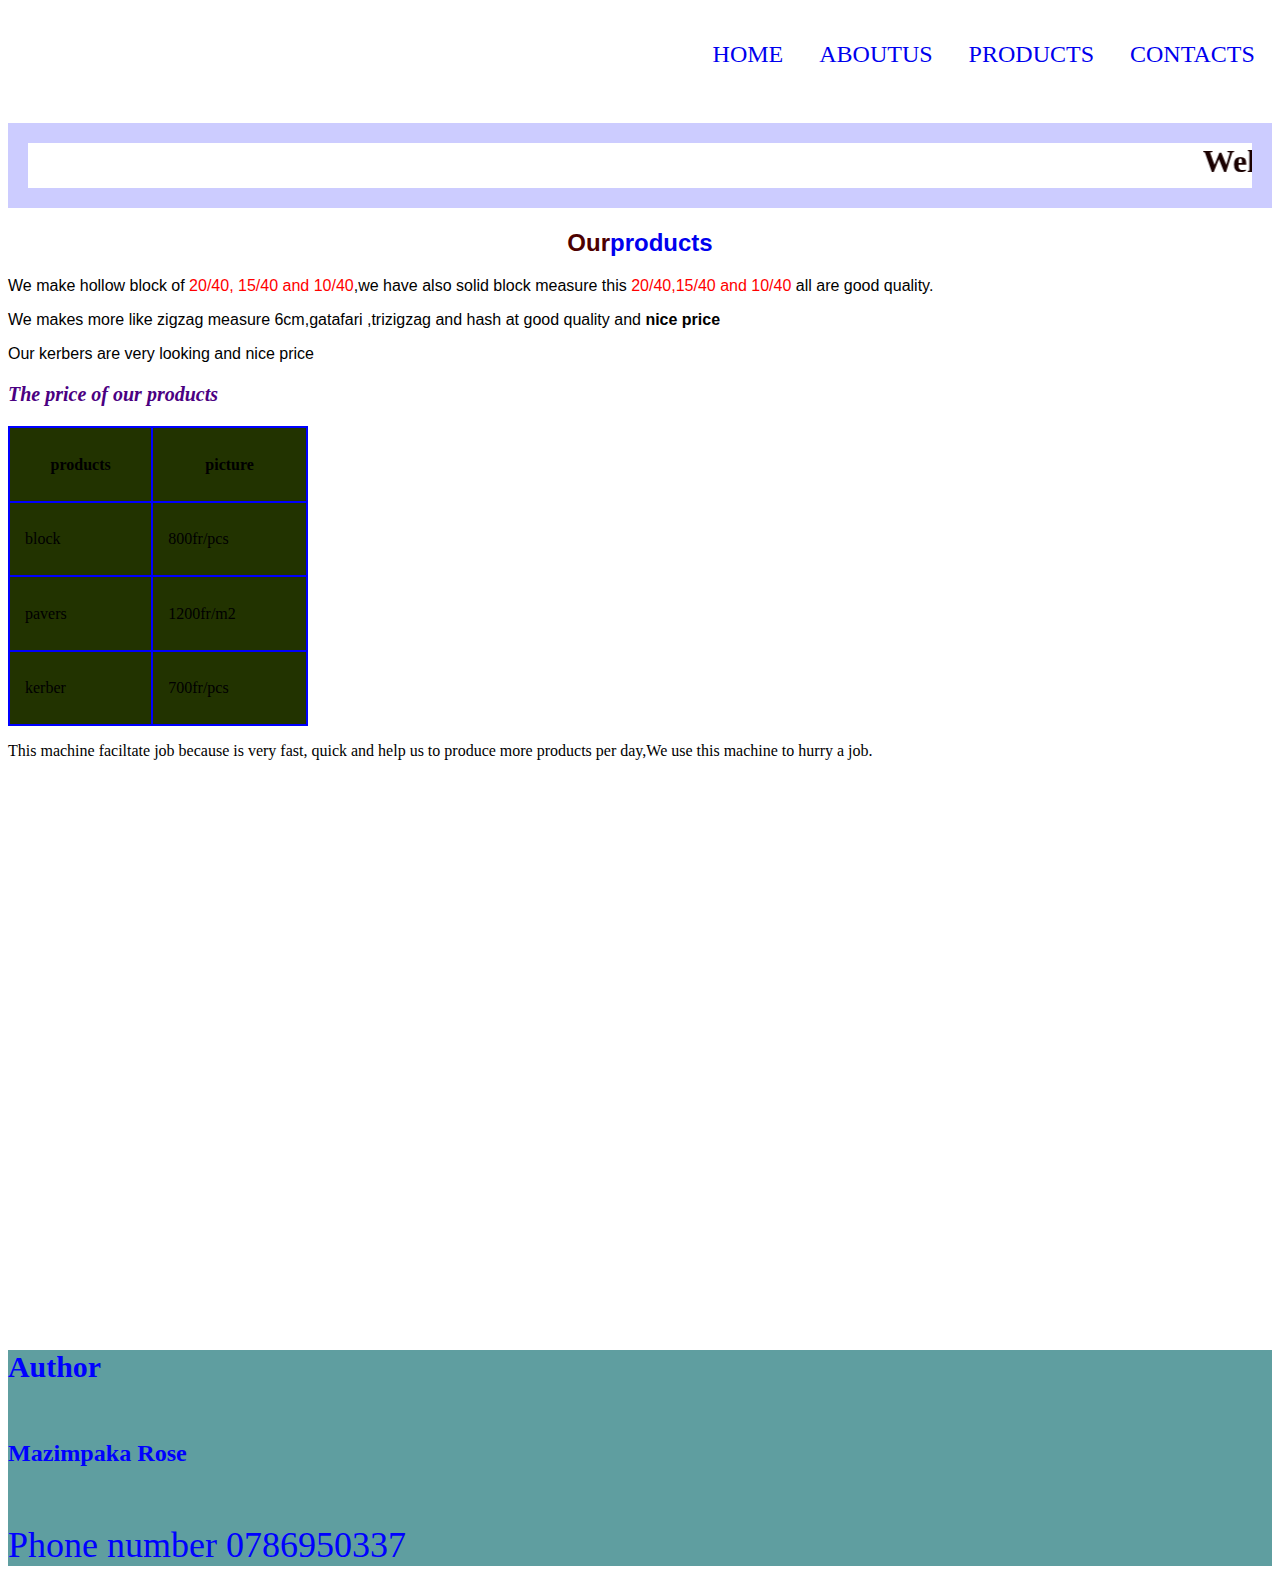
<file: index.html>
<!DOCTYPE html>
<html>
<head>
  <!--This is my website-->
  <title>A company of construction </title>
	<link rel="stylesheet" type="text/css" href="styles.css">
</head>

<body>
   <nav>
       <ul>
         <li><a href="index.html">Home</a> </li>
          <li>
               <a href="aboutUs.html">AboutUs</a>
                  </li>
              
              <li>
                  <a href="products.html">Products</a>
              </li>
              
              <li>
                  <a href="contacts.html">Contacts</a>
              </li>
          </ul>
          </nav>
          
  <h1><marquee direction="left">Welcome to MR.Construction ltd</marquee></h1>
  <h2>Our<a href="#pine">products</a> </h2>

    <div class="blocks">
	     <p> We make hollow block of<span> 20/40, 15/40 and 10/40</span>,we have also solid block measure this <span>20/40,15/40 and 10/40</span> all are good quality.</p>
	   </div>
	       
   <div class="pavers">
       <p>We makes more like zigzag measure 6cm,gatafari ,trizigzag and hash
         at good quality and <strong>nice price</strong></p>
	  </div>
 <div class="kerbers">
  <p> Our kerbers are very looking and nice price</p>
</div>

<h3>The price of our products</h3>
 <div class=" price">
 <table>
	  <tr>
		  <th>products</th>
		  <th>picture</th>
	</tr>
	
	<tr>
  	<td >block</td>
	  <td >800fr/pcs</td>
	</tr>
	<tr>
		 <td >pavers</td>
		 <td >1200fr/m2</td>
		</tr>
		<tr>
		  <td>kerber</td>
		  <td>700fr/pcs</td>
		</tr>
</table>
</div>

<p>This machine faciltate job because is very fast, quick and help us to produce more products per day,We use this machine to hurry a job.</p>  


 <iframe width="650" height="520" src="https://www.youtube.com/embed/Gyy8aamb3y0" frameborder="0" allow="accelerometer; autoplay; encrypted-media; gyroscope; picture-in-picture" allowfullscreen></iframe>
    

    
    
   <div>
      <footer id="final">
        <h5>Author</h5>
       <h6>Mazimpaka Rose</h6>
       <h7>Phone number 0786950337</h7>
      </footer>
  </div>
  
</body>
</html>
</file>
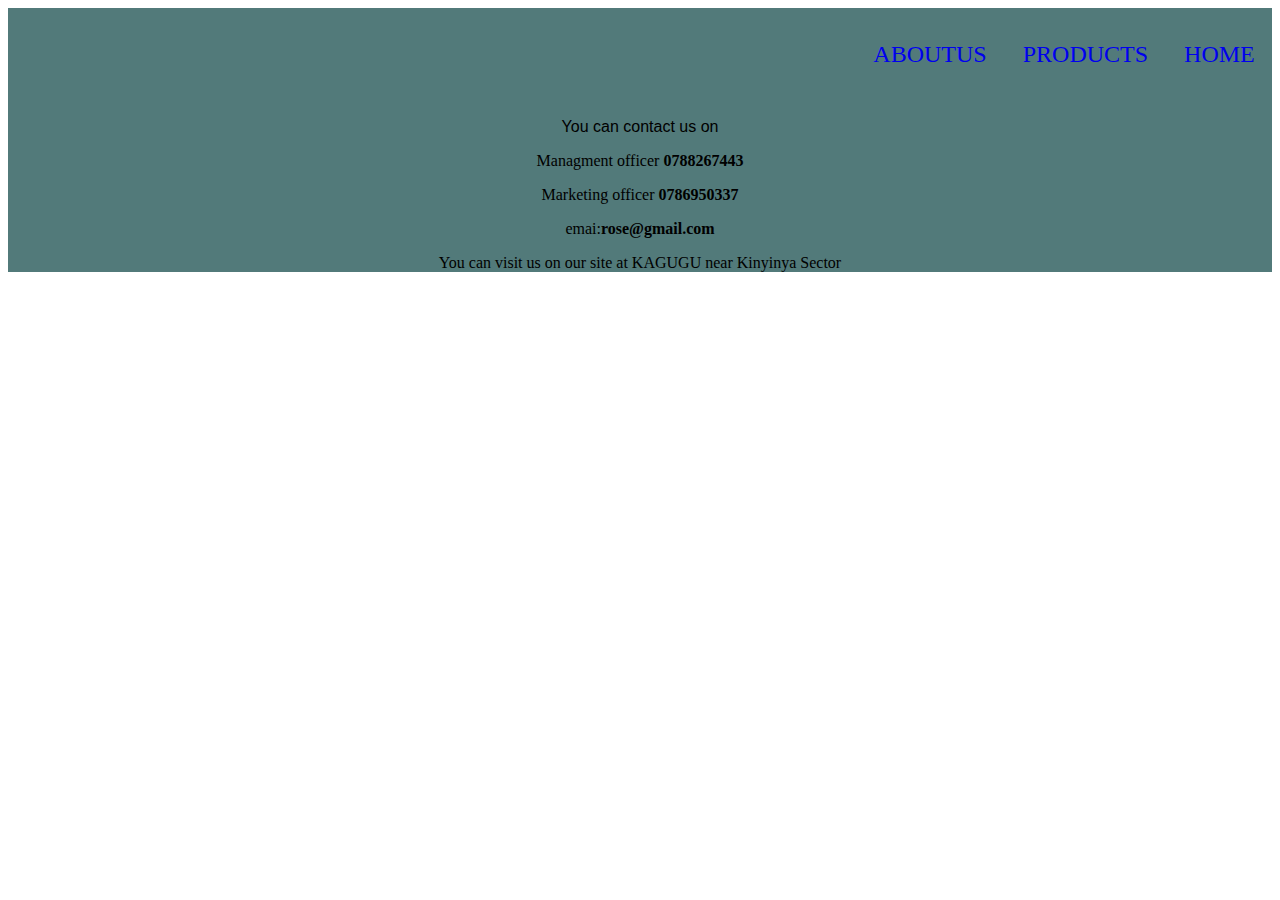
<file: contacts.html>
<!DOCTYPE html>
<html>
<head>
	<title>A company of constraction </title>
	<link rel="stylesheet" type="text/css" href="styles.css">
</head>

<body>
  <div class="contacts">
   <nav>
        <ul>
             <li> 
                <a href="aboutUs.html">AboutUs</a></li>
              
              <li>
                  <a href="products.html">Products</a></li>
              
              <li>
                  <a href="index.html">Home</a></li>
              
             </ul>
          </nav>
         
          <div id="information"> 
             <p>You can contact us on</p>
             <p>Managment officer<strong> 0788267443</strong></p>
             <p>Marketing officer<strong> 0786950337</strong></p>
             <p>emai:<strong>rose@gmail.com</strong></p>
             <P>You can visit us on our site  at KAGUGU near Kinyinya Sector</P>
             </div>
              </div>
      </body>
      </html>
</file>
<file: styles.css>
h1{
     border: 20px solid #ccccff  ;
     color:#1a0000;
     
   }
  
  h2{
    color:#4d0000 ;
    font-family:'Helvetica';
     text-align: center;
     }
  h3,h4{
    font-style:italic;
    font-size:20px;
    color:#4B0082;
  }
  
   #final{
     
    font-size:36px;
    background-color:#5F9EA0; 
    color:rgb(0,0,255);
    margin-top:12px;
    
  }
  
  
      

table,th,tr,td{
  padding: 15px;
  border-collapse: collapse;
  border: 2px solid blue;
}

table{
  width: 300px;
  height:300px;
  color:rgb(0,0,0);
   background: #223300;
  }


a:hover{
  color:blue;
  background-color:#808000;
  text-decoration:none;
}



 div p:first-child{
    font-family:Helvetica; 
    
 } 

  
nav{ 
  padding:0.1%;
  margin:0 auto;
  margin-right:0;
}

  nav >ul{
    text-align:right;
    text-transform: uppercase;
    }
  ul> li{
  display:inline-block;
  padding:16px;
  font-size:24px;
  
}
nav>ul>li>:hover {
background: rgba(221, 109, 35, 0.678);
color: rgba(0, 35, 122, 0.7);

}

a{
  text-decoration: none;
}

#video{
  padding:20px;
  width:650;
  margin-top:10%;
  height:520;
  display:flex;
 float:left;
  
}


P> span{
  color:red;
}
.about{ 
  background-color:#b3c4ff
  
}
.products{
  background-color:#4d4d00;
  
}
.contacts{
   background-color:#527a7a;
}
#information{
  text-align:center;
}
</file>
